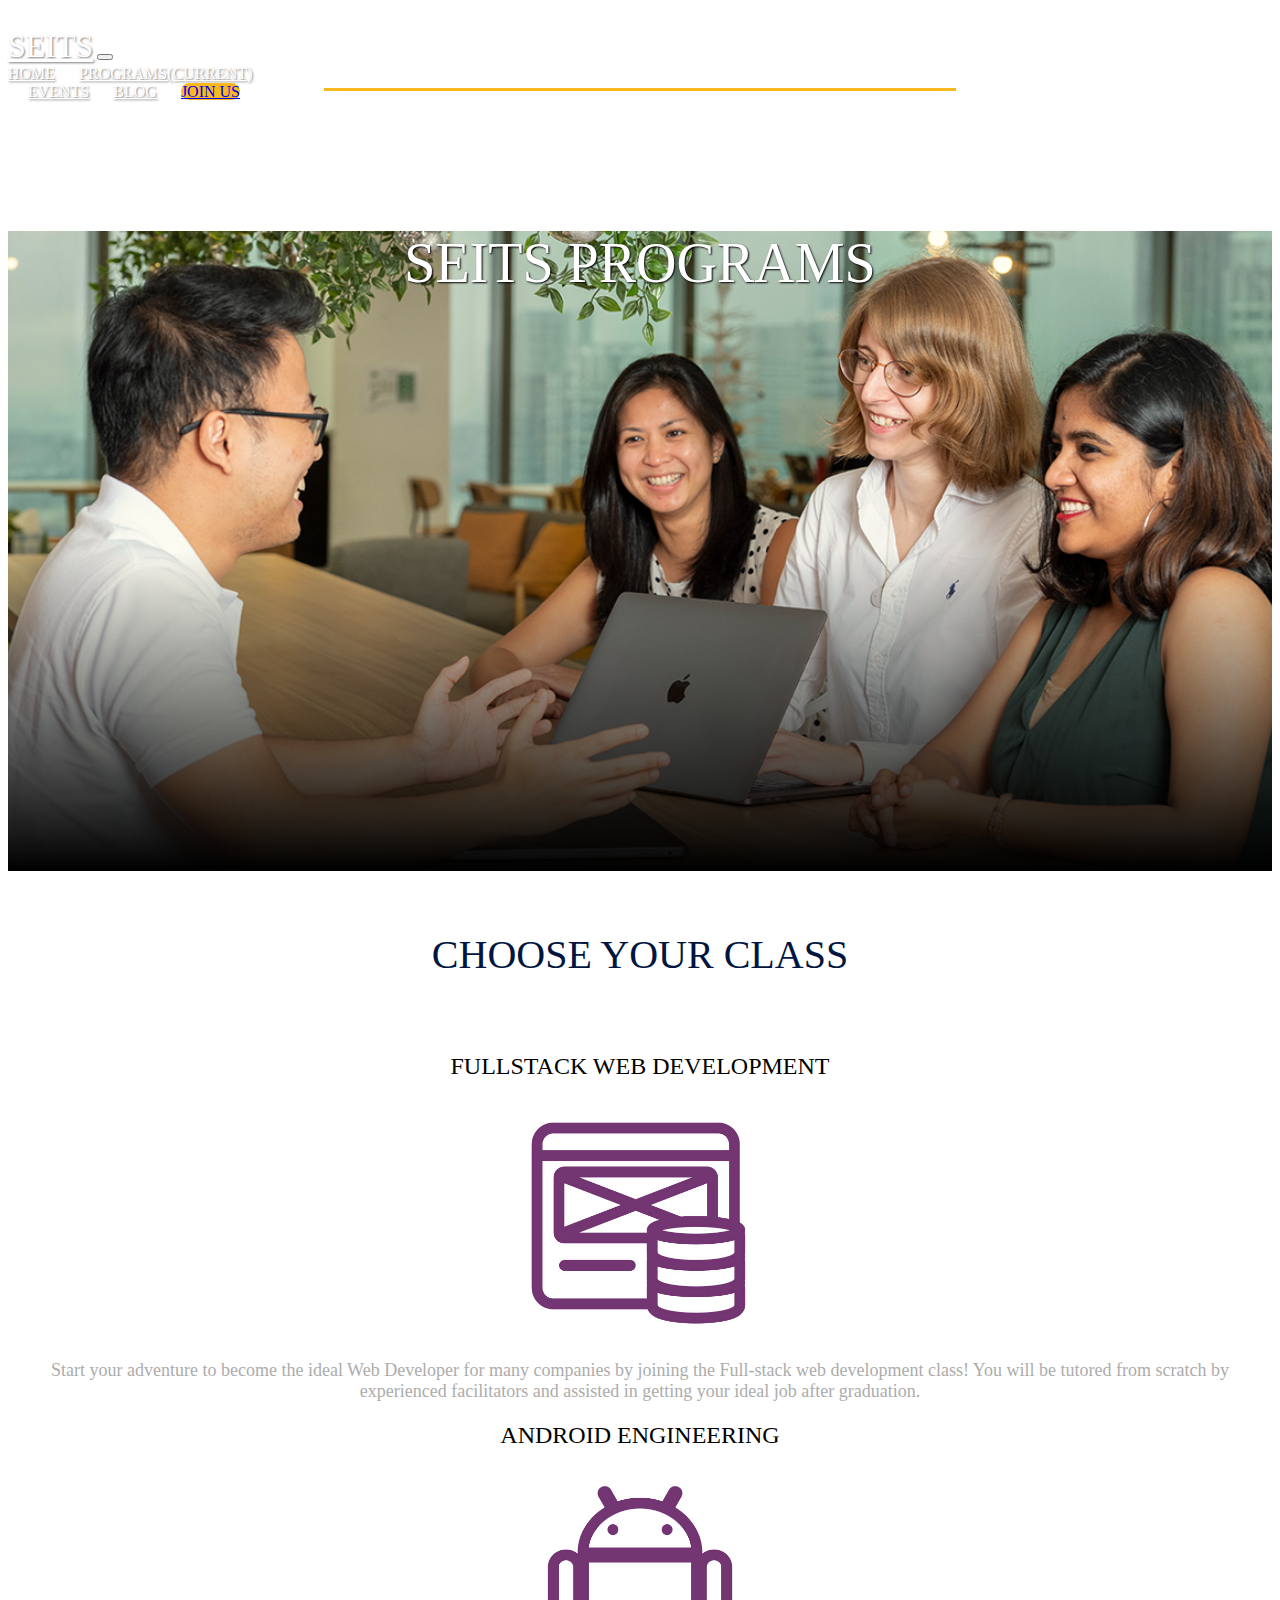
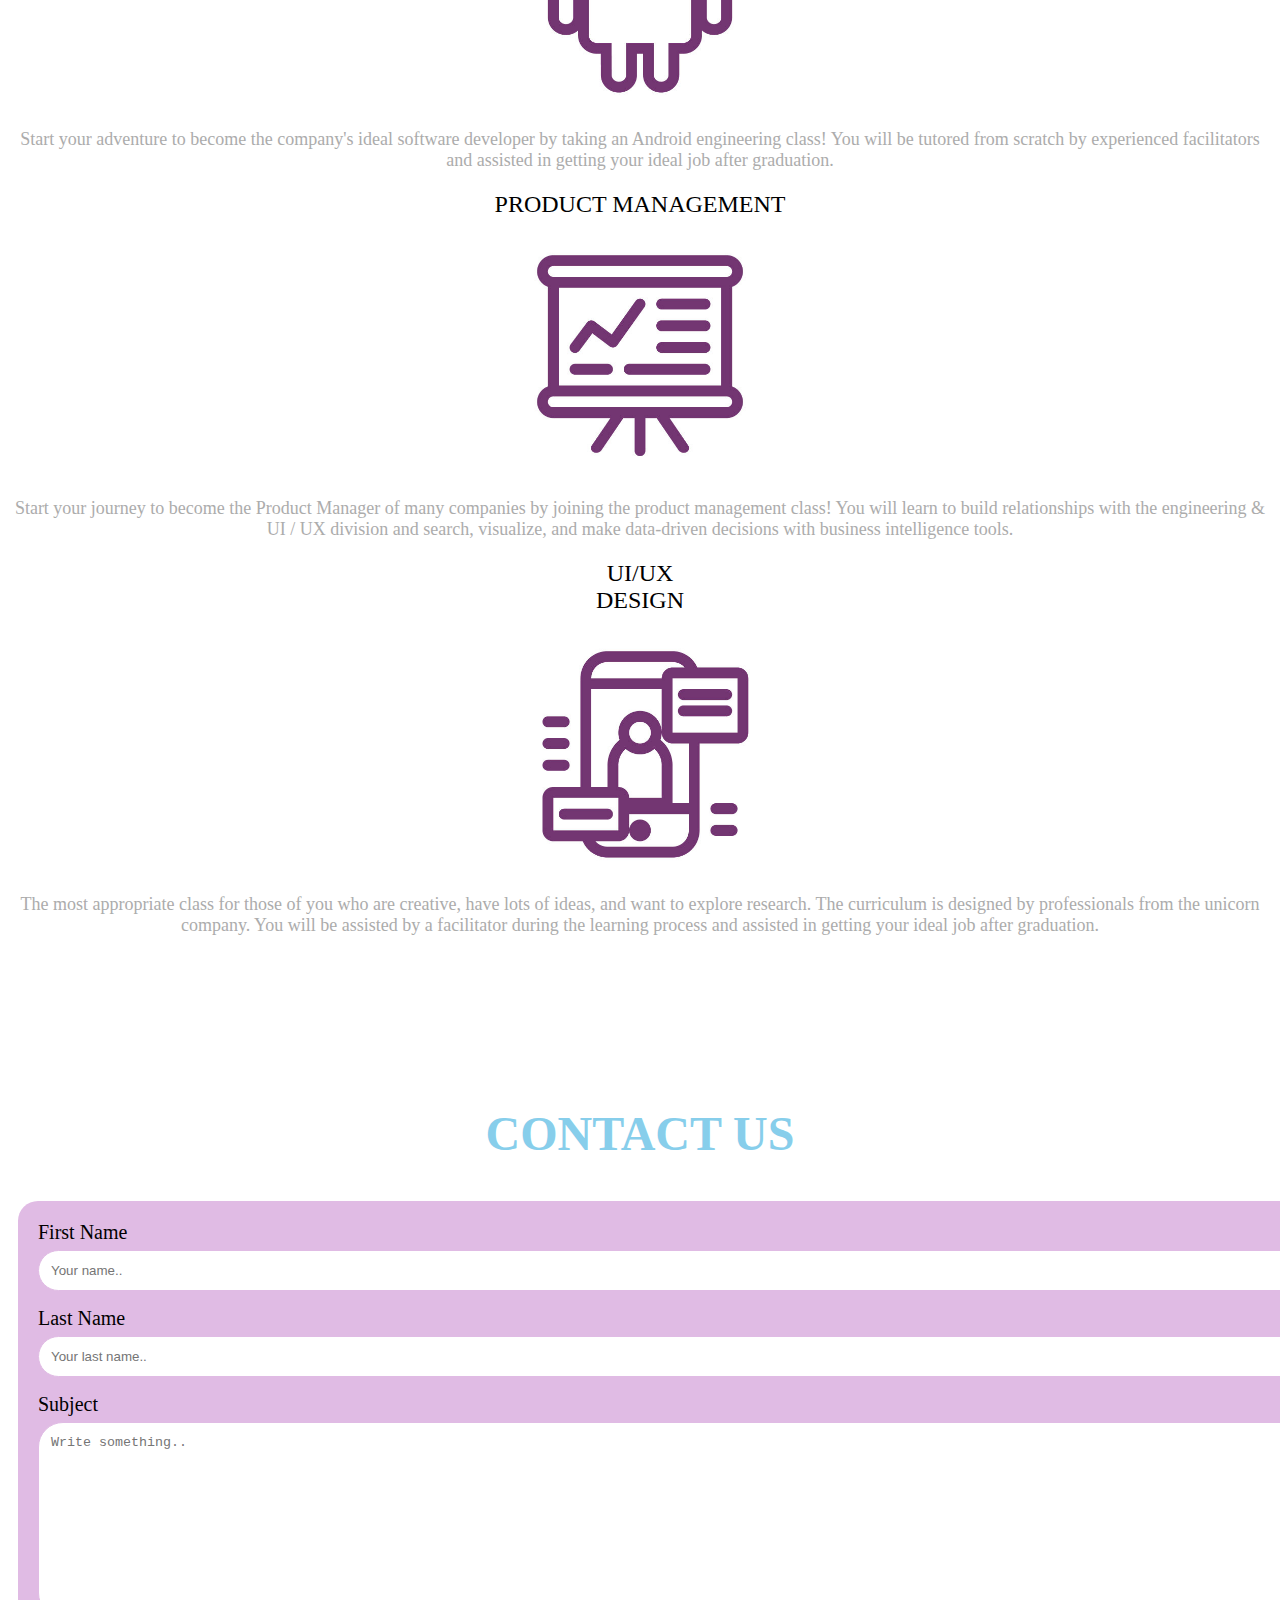
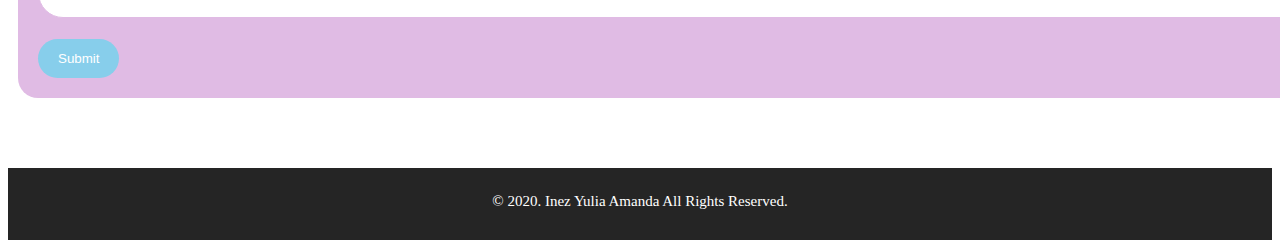
<file: program.html>
<!doctype html>
<html lang="en">
  <head>
    <!-- Required meta tags -->
    <meta charset="utf-8">
    <meta name="viewport" content="width=device-width, initial-scale=1, shrink-to-fit=no">
    <meta http-equiv="X-UA-Compatible" content="ie=edge">

    <!-- Bootstrap CSS -->
    <link rel="stylesheet" href="https://stackpath.bootstrapcdn.com/bootstrap/4.1.3/css/bootstrap.min.css" integrity="sha384-MCw98/SFnGE8fJT3GXwEOngsV7Zt27NXFoaoApmYm81iuXoPkFOJwJ8ERdknLPMO" crossorigin="anonymous">
    <link type="text/css" rel="stylesheet" href="/css/style-programs.css">
    <script src="https://kit.fontawesome.com/a076d05399.js"></script>

    <!-- Manifest -->
    <link rel="manifest" href="/manifest.json">

    <!-- Google Fonts -->
    <link href="https://fonts.googleapis.com/css?family=Viga" rel="stylesheet">
    <link href="https://fonts.googleapis.com/css?family=Hind&display=swap" rel="stylesheet">

    <!--IOS support -->
    <link rel="apple-touch-icon" href="/img/icons/icon-96x96.png">
    <meta name="apple-mobile-web-app-status-bar" content="#aa7700">
    <meta name="theme-color" content="#acacac">

    <title>SEITS</title>
  </head>
  <body>


    <!-- Navbar -->
    <nav class="navbar navbar-expand-lg navbar-light">
      <div class="container">
        <a class="navbar-brand" href="/">SEITS</a>
        <button class="navbar-toggler" type="button" data-toggle="collapse" data-target="#navbarNavAltMarkup" aria-controls="navbarNavAltMarkup" aria-expanded="false" aria-label="Toggle navigation">
          <span class="navbar-toggler-icon"></span>
        </button>
        <div class="collapse navbar-collapse" id="navbarNavAltMarkup"> 
          <div class="navbar-nav ml-auto">
            <a class="nav-item nav-link" href="/index.html">Home</a>
            <a class="nav-item nav-link active" href="/program.html">Programs<span class="sr-only">(current)</span></a>
            <a class="nav-item nav-link" href="/events.html">Events</a>
            <a class="nav-item nav-link" href="/blog">Blog</a>
            <a class="nav-item btn btn-success text-white tombol" href="#">Join Us</a>
          </div>
        </div>
      </div>
    </nav>
    <!-- akhir Navbar -->

    <!-- Jumbotron -->
    <div class="jumbotron jumbotron-fluid">
      <div class="container">
        <h1 class="display-4"><span>SEITS PROGRAMS</span></h1>
      </div>
    </div>
    <!-- akhir Jumbotron -->


    <!-- container -->
    <div class="container">

      <!-- Program -->
      <h3>Choose Your Class</h3>
      <div class="row program">
        <div class="col-lg-3 justify-content-center">
            <h2>Fullstack Web Development</h2>
            <a href="/fullstack"><img src="img/fullstack_web_development.jpeg" alt="program" class="img-fluid"></a>
            <p>Start your adventure to become the ideal Web Developer for many companies by joining the Full-stack web development class! You will be tutored from scratch by experienced facilitators and assisted in getting your ideal job after graduation.</p>
        </div>
        <div class="col-lg-3 justify-content-center">
            <h2>Android Engineering</h2>
            <a href="/android"><img src="img/android_engineering.jpeg" alt="program" class="img-fluid"></a>
            <p>Start your adventure to become the company's ideal software developer by taking an Android engineering class! You will be tutored from scratch by experienced facilitators and assisted in getting your ideal job after graduation.</p>
        </div>
        <div class="col-lg-3 justify-content-center">
            <h2>Product Management</h2>
            <a href="/product"><img src="img/product_management.jpeg" alt="program" class="img-fluid"></a>
            <p>Start your journey to become the Product Manager of many companies by joining the product management class! You will learn to build relationships with the engineering & UI / UX division and search, visualize, and make data-driven decisions with business intelligence tools.</p>
        </div>
        <div class="col-lg-3 justify-content-center">
            <h2>UI/UX<br>Design</h2>
            <a href="/uiux"><img src="img/ui_ux_design.jpeg" alt="program" class="img-fluid"></a>
            <p>The most appropriate class for those of you who are creative, have lots of ideas, and want to explore research. The curriculum is designed by professionals from the unicorn company. You will be assisted by a facilitator during the learning process and assisted in getting your ideal job after graduation.</p>
        </div>
      </div>
      <!-- akhir Program -->


      <!-- Contact-->
      <section class="contact" id="contact">
        <div class="textinfo justify-content-center d-flex">
          <div style="text-align:center">
            <h2>Contact Us</h2>
          </div>
        </div>
        <div class="row">
          <div class="column">
            <form action="/">
              <label for="fname">First Name</label>
              <input type="text" id="fname" name="firstname" placeholder="Your name..">
              <label for="lname">Last Name</label>
              <input type="text" id="lname" name="lastname" placeholder="Your last name..">
              <label for="subject">Subject</label>
              <textarea id="subject" name="subject" placeholder="Write something.." style="height:170px"></textarea>
              <div class="col-sub justify-content-center d-flex">
                <input type="submit" value="Submit">
              </div>
            </form>
          </div>
        </div>
      </section>
     
      </div>
    <!-- akhir container -->


    <!-- footer -->
    <footer>
      <p>&copy; 2020. Inez Yulia Amanda All Rights Reserved.</p>
    </footer>
    <!-- Akhir footer -->
  </body>

  <!-- Optional JavaScript -->
    <!-- jQuery first, then Popper.js, then Bootstrap JS -->
    <script src="/js/app.js"></script>
    <script src="https://code.jquery.com/jquery-3.3.1.slim.min.js" integrity="sha384-q8i/X+965DzO0rT7abK41JStQIAqVgRVzpbzo5smXKp4YfRvH+8abtTE1Pi6jizo" crossorigin="anonymous"></script>
    <script src="https://cdnjs.cloudflare.com/ajax/libs/popper.js/1.14.3/umd/popper.min.js" integrity="sha384-ZMP7rVo3mIykV+2+9J3UJ46jBk0WLaUAdn689aCwoqbBJiSnjAK/l8WvCWPIPm49" crossorigin="anonymous"></script>
    <script src="https://stackpath.bootstrapcdn.com/bootstrap/4.1.3/js/bootstrap.min.js" integrity="sha384-ChfqqxuZUCnJSK3+MXmPNIyE6ZbWh2IMqE241rYiqJxyMiZ6OW/JmZQ5stwEULTy" crossorigin="anonymous"></script>

</html>
</file>
<file: css/style-programs.css>
/* Navbar */
.navbar-brand {
    font: 32px Viga;
}


/* Jumbotron */
.jumbotron {
    background: url(../img/Team_Operations.jpg);
    background-color:#fffef2;
    background-blend-mode: multiply ;
    background-size: cover;
    height: 540px;
    position: relative;
    z-index: -1;
}

.jumbotron::after {
    content: '';
    display: block;
    position: absolute;
    width: 100%;
    height: 50%;
    background-image: linear-gradient(to top, rgba(0,0,0,1), rgba(0,0,0,0));
    bottom: 0;
}

.jumbotron .container {
    color: white;
    text-align: left;
    position: relative;
    z-index: 1;
}

.jumbotron .display-4 {
    font-weight: 200;
    font-size: 2.5em;
    margin-top: 200px;
    text-align: center;
    text-shadow: 1px 1px 2px rgba(0, 0, 0, 1);
    margin-bottom: 50px;
}

.jumbotron .display-4 span {
    font-weight: 450;
}

.container h3 {
    font: 40px Viga;
    text-transform: uppercase;
    font-weight: 200;
    margin-top: 60px;
    margin-bottom: 75px;
    font-weight: 500;
    text-align: center;
    color: #001540;

}
/* Program */
.program img {
    margin-bottom: 20px;
    border-radius: 3%;
    height: 250px;
    display: block;
    margin-left: auto;
    margin-right: auto;
}

.program h2 {
    font: 30px;
    text-transform: uppercase;
    font-weight: 400;
    margin-bottom: 10px;
    text-align: center;
}

.program p {
    font-size: 18px;
    color: #ACACAC;
    font-weight: 200;
    text-align: center;
    margin-bottom: 20px;
}


/* Testimonial */
.testimonial {
    margin-top: 150px;
}

.testimonial h1 {
    color: skyblue;
    text-align: center;
    margin-top: -50px;
    margin-bottom: 30px;
    font-weight: 700;
    letter-spacing: 2px;
    text-transform: uppercase;
    font: 32px Viga;
}

.testimonial-con p {
    font-size: 1.4em;
    text-align: center;
    font-weight: 200;
    font-style: italic;
    margin-bottom: 30px;
}

.testimonial-pics img {
    width: 80px;
    height: 80px;
    margin: 10px;
    border-radius: 50%;
    filter: grayscale(1);
}

.testimonial-pics .active {
    width: 100px;
    height: 100px;
    margin-top: -5px;
    filter: grayscale(0);
}

.testimonial-pics img:hover, .testimonial-pics .active::after {
    width: 100px;
    height: 100px;
    margin-top: -5px;
    filter: none;
}

.testimonial .info-text h5 {
    font-size: 16px;
    font-weight: bold;
}

.testimonial .info-text p {
    font-size: 12px;
    margin-top: -5px;
    color: #acacac;
    font-style: normal;
}


/* Utility */
.tombol {
    border-radius: 40px;
    border: none;
    text-transform: uppercase;
    background-color: #f9b91e;
}


/* Contact Form */
/* Style inputs */  
input[type=text], select, textarea {
    width: 100%;
    padding: 12px;
    border: 1px solid #E0BBE4;
    border-radius: 25px;
    margin-top: 6px;
    margin-bottom: 16px;
    resize: vertical;
}

input[type=submit] {
    background-color: skyblue;
    color: white;
    padding: 12px 20px;
    border: none;
    border-radius: 40px;
    cursor: pointer;
}

input[type=submit]:hover {
    background-color: #f9b91e;
}

/* Style the container/contact section */
.contact {
    border-radius: 5px;
    padding: 10px;
    margin-top: 100px;
}

.contact .textinfo {
    font: 32px Viga;
    color: skyblue;
    text-transform: uppercase;
}

.column {
    background-color: #E0BBE4;
    border-radius: 20px;
    font: 20px Viga;
    width: 100%;
    margin-top: 6px;
    padding: 20px;
}


/* Clear floats after the columns */
.row:after {
    content: "";
    display: table;
    clear: both;
}


/* footer */
footer {
    background-color:#1e1e1ef7;
    font-size: 15px;
    text-align: center;
    padding: 15px 0;
}

footer p {
    font-size: 15px;
    margin-top: 10px;
    color: white;
}

  
/* Untuk layar lebih kecil dari 600px, form nya menumpuk */
@media screen and (max-width: 600px) {
    .column, input[type=submit] {
        width: 100%;
        margin-top: 0;
    }
    .program p {
        margin-bottom: 75px;
    }
}

/* Buat laptop */
/* RESPONSIVE */
@media (min-width: 992px) {
    .navbar {
        padding-top: 20px;
    }
    
    .navbar-brand, .nav-link {
        color: white !important;
        text-shadow: 1px 1px 2px rgba(0, 0, 0, 0.5)
    }

    .nav-link {
        text-transform: uppercase;
        margin-right: 20px;
    }

    .nav-link:hover::after,
    .nav-link.active::after {
        content: '';
        display: block;
        border-bottom: 3px solid #f9b91e;
        margin: auto;
        margin-bottom: -8px;
        width: 50%;
        padding-top: 5px;
    }

    .jumbotron {
        margin-top: -90px;
        height: 640px;
    }

    .jumbotron .display-4 {
        font-size: 3.5em;
        margin-top: 220px;
    }


    .workingspace {
        text-align: left;
    }

    .workingspace img {
        height: 350px;
    }

    .workingspace .col-lg-5{
        margin-left: 20px;
    }

    .testimonial p {
        font-size: 2em;
    }

    footer {
        font-size: 20px;
        margin-top: 60px;
    }

}
</file>
